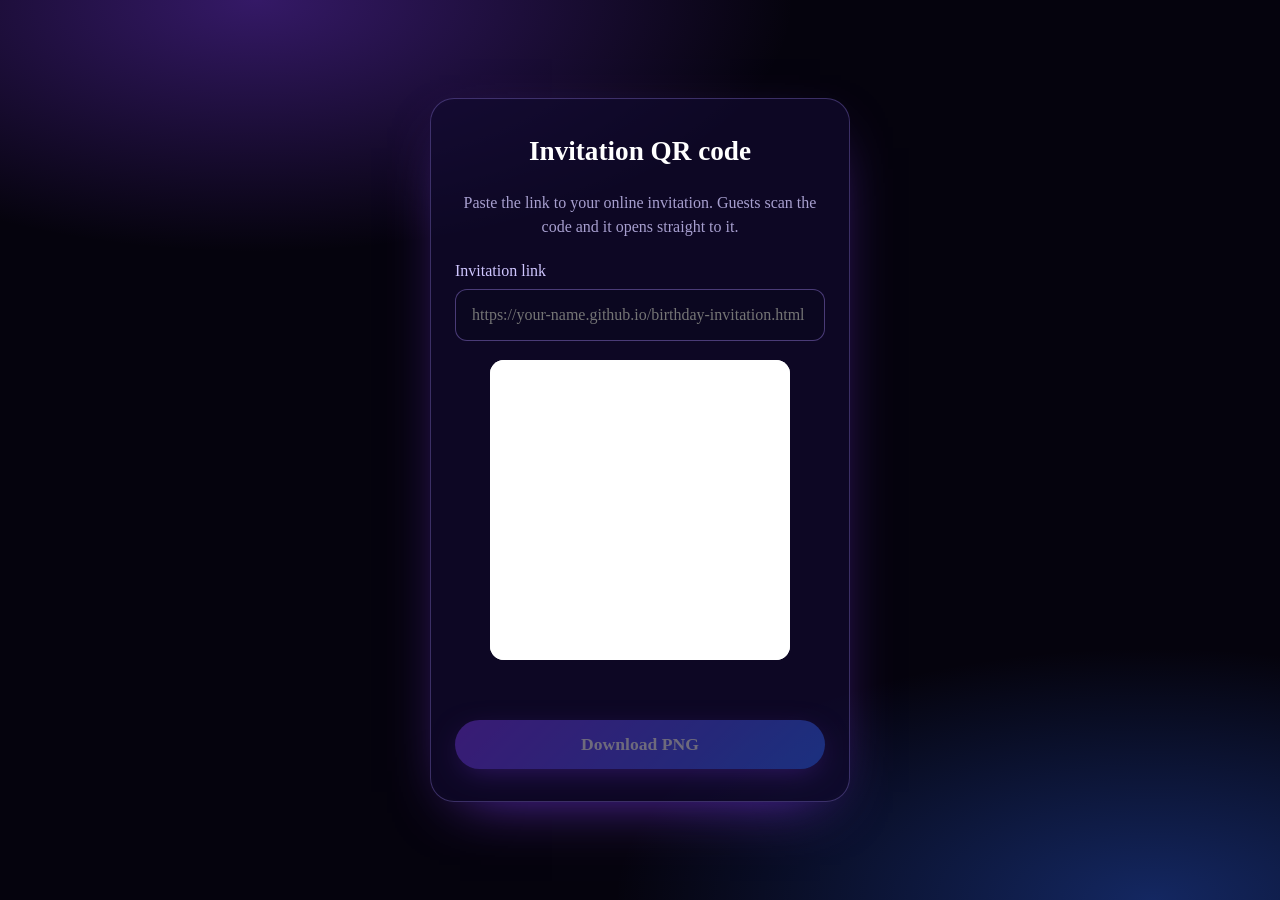
<file: QR.html>
<!DOCTYPE html>
<html lang="en">
<head>
<meta charset="utf-8">
<meta name="viewport" content="width=device-width, initial-scale=1">
<title>Invitation QR code maker</title>
<style>
*{box-sizing:border-box;margin:0;padding:0}
body{min-height:100vh;display:grid;place-items:center;padding:1.5rem;background:radial-gradient(60% 40% at 20% 0%,rgba(124,58,237,.4),transparent 70%),radial-gradient(60% 40% at 90% 100%,rgba(47,107,255,.35),transparent 70%),#05030d;color:#e4dcff;font:500 1.1rem/1.5 Georgia,"Times New Roman",serif;text-align:center}
main{width:min(100%,420px);display:grid;gap:1.2rem;padding:2rem 1.5rem;border-radius:24px;background:rgba(18,11,48,.7);border:1px solid rgba(167,139,250,.3);box-shadow:0 20px 60px -30px rgba(124,58,237,.9)}
h1{font-size:1.7rem;color:#fff;font-weight:600}
p{color:#a79fcf;font-size:1rem}
label{display:grid;gap:.4rem;text-align:left;font-size:1rem;color:#cfc6ff}
input{width:100%;padding:.8rem 1rem;border-radius:12px;border:1px solid rgba(167,139,250,.4);background:#0b0720;color:#fff;font:inherit}
input:focus-visible,button:focus-visible{outline:2px solid #a9c4ff;outline-offset:3px}
canvas{width:min(100%,300px);aspect-ratio:1;margin:0 auto;border-radius:14px;background:#fff;image-rendering:pixelated}
button{padding:.85rem 2rem;border-radius:999px;border:0;color:#fff;font:700 1.1rem Georgia,serif;cursor:pointer;background:linear-gradient(135deg,#7c3aed,#2f6bff);box-shadow:0 8px 30px -8px rgba(124,58,237,.9)}
button:disabled{opacity:.4;cursor:not-allowed}
.err{color:#ffb4c0;min-height:1.4em;font-size:1rem}
</style>
</head>
<body>
<main>
  <h1>Invitation QR code</h1>
  <p>Paste the link to your online invitation. Guests scan the code and it opens straight to it.</p>
  <label>Invitation link
    <input id="url" type="url" inputmode="url" placeholder="https://your-name.github.io/birthday-invitation.html" autocomplete="off">
  </label>
  <canvas id="qr" width="1024" height="1024" aria-label="QR code preview"></canvas>
  <p class="err" id="err" role="status"></p>
  <button id="dl" disabled>Download PNG</button>
</main>

<script>
/* qrcode-generator 1.4.4 (MIT), inlined so this works offline */
//---------------------------------------------------------------------
//
// QR Code Generator for JavaScript
//
// Copyright (c) 2009 Kazuhiko Arase
//
// URL: http://www.d-project.com/
//
// Licensed under the MIT license:
//  http://www.opensource.org/licenses/mit-license.php
//
// The word 'QR Code' is registered trademark of
// DENSO WAVE INCORPORATED
//  http://www.denso-wave.com/qrcode/faqpatent-e.html
//
//---------------------------------------------------------------------

var qrcode = function() {

  //---------------------------------------------------------------------
  // qrcode
  //---------------------------------------------------------------------

  /**
   * qrcode
   * @param typeNumber 1 to 40
   * @param errorCorrectionLevel 'L','M','Q','H'
   */
  var qrcode = function(typeNumber, errorCorrectionLevel) {

    var PAD0 = 0xEC;
    var PAD1 = 0x11;

    var _typeNumber = typeNumber;
    var _errorCorrectionLevel = QRErrorCorrectionLevel[errorCorrectionLevel];
    var _modules = null;
    var _moduleCount = 0;
    var _dataCache = null;
    var _dataList = [];

    var _this = {};

    var makeImpl = function(test, maskPattern) {

      _moduleCount = _typeNumber * 4 + 17;
      _modules = function(moduleCount) {
        var modules = new Array(moduleCount);
        for (var row = 0; row < moduleCount; row += 1) {
          modules[row] = new Array(moduleCount);
          for (var col = 0; col < moduleCount; col += 1) {
            modules[row][col] = null;
          }
        }
        return modules;
      }(_moduleCount);

      setupPositionProbePattern(0, 0);
      setupPositionProbePattern(_moduleCount - 7, 0);
      setupPositionProbePattern(0, _moduleCount - 7);
      setupPositionAdjustPattern();
      setupTimingPattern();
      setupTypeInfo(test, maskPattern);

      if (_typeNumber >= 7) {
        setupTypeNumber(test);
      }

      if (_dataCache == null) {
        _dataCache = createData(_typeNumber, _errorCorrectionLevel, _dataList);
      }

      mapData(_dataCache, maskPattern);
    };

    var setupPositionProbePattern = function(row, col) {

      for (var r = -1; r <= 7; r += 1) {

        if (row + r <= -1 || _moduleCount <= row + r) continue;

        for (var c = -1; c <= 7; c += 1) {

          if (col + c <= -1 || _moduleCount <= col + c) continue;

          if ( (0 <= r && r <= 6 && (c == 0 || c == 6) )
              || (0 <= c && c <= 6 && (r == 0 || r == 6) )
              || (2 <= r && r <= 4 && 2 <= c && c <= 4) ) {
            _modules[row + r][col + c] = true;
          } else {
            _modules[row + r][col + c] = false;
          }
        }
      }
    };

    var getBestMaskPattern = function() {

      var minLostPoint = 0;
      var pattern = 0;

      for (var i = 0; i < 8; i += 1) {

        makeImpl(true, i);

        var lostPoint = QRUtil.getLostPoint(_this);

        if (i == 0 || minLostPoint > lostPoint) {
          minLostPoint = lostPoint;
          pattern = i;
        }
      }

      return pattern;
    };

    var setupTimingPattern = function() {

      for (var r = 8; r < _moduleCount - 8; r += 1) {
        if (_modules[r][6] != null) {
          continue;
        }
        _modules[r][6] = (r % 2 == 0);
      }

      for (var c = 8; c < _moduleCount - 8; c += 1) {
        if (_modules[6][c] != null) {
          continue;
        }
        _modules[6][c] = (c % 2 == 0);
      }
    };

    var setupPositionAdjustPattern = function() {

      var pos = QRUtil.getPatternPosition(_typeNumber);

      for (var i = 0; i < pos.length; i += 1) {

        for (var j = 0; j < pos.length; j += 1) {

          var row = pos[i];
          var col = pos[j];

          if (_modules[row][col] != null) {
            continue;
          }

          for (var r = -2; r <= 2; r += 1) {

            for (var c = -2; c <= 2; c += 1) {

              if (r == -2 || r == 2 || c == -2 || c == 2
                  || (r == 0 && c == 0) ) {
                _modules[row + r][col + c] = true;
              } else {
                _modules[row + r][col + c] = false;
              }
            }
          }
        }
      }
    };

    var setupTypeNumber = function(test) {

      var bits = QRUtil.getBCHTypeNumber(_typeNumber);

      for (var i = 0; i < 18; i += 1) {
        var mod = (!test && ( (bits >> i) & 1) == 1);
        _modules[Math.floor(i / 3)][i % 3 + _moduleCount - 8 - 3] = mod;
      }

      for (var i = 0; i < 18; i += 1) {
        var mod = (!test && ( (bits >> i) & 1) == 1);
        _modules[i % 3 + _moduleCount - 8 - 3][Math.floor(i / 3)] = mod;
      }
    };

    var setupTypeInfo = function(test, maskPattern) {

      var data = (_errorCorrectionLevel << 3) | maskPattern;
      var bits = QRUtil.getBCHTypeInfo(data);

      // vertical
      for (var i = 0; i < 15; i += 1) {

        var mod = (!test && ( (bits >> i) & 1) == 1);

        if (i < 6) {
          _modules[i][8] = mod;
        } else if (i < 8) {
          _modules[i + 1][8] = mod;
        } else {
          _modules[_moduleCount - 15 + i][8] = mod;
        }
      }

      // horizontal
      for (var i = 0; i < 15; i += 1) {

        var mod = (!test && ( (bits >> i) & 1) == 1);

        if (i < 8) {
          _modules[8][_moduleCount - i - 1] = mod;
        } else if (i < 9) {
          _modules[8][15 - i - 1 + 1] = mod;
        } else {
          _modules[8][15 - i - 1] = mod;
        }
      }

      // fixed module
      _modules[_moduleCount - 8][8] = (!test);
    };

    var mapData = function(data, maskPattern) {

      var inc = -1;
      var row = _moduleCount - 1;
      var bitIndex = 7;
      var byteIndex = 0;
      var maskFunc = QRUtil.getMaskFunction(maskPattern);

      for (var col = _moduleCount - 1; col > 0; col -= 2) {

        if (col == 6) col -= 1;

        while (true) {

          for (var c = 0; c < 2; c += 1) {

            if (_modules[row][col - c] == null) {

              var dark = false;

              if (byteIndex < data.length) {
                dark = ( ( (data[byteIndex] >>> bitIndex) & 1) == 1);
              }

              var mask = maskFunc(row, col - c);

              if (mask) {
                dark = !dark;
              }

              _modules[row][col - c] = dark;
              bitIndex -= 1;

              if (bitIndex == -1) {
                byteIndex += 1;
                bitIndex = 7;
              }
            }
          }

          row += inc;

          if (row < 0 || _moduleCount <= row) {
            row -= inc;
            inc = -inc;
            break;
          }
        }
      }
    };

    var createBytes = function(buffer, rsBlocks) {

      var offset = 0;

      var maxDcCount = 0;
      var maxEcCount = 0;

      var dcdata = new Array(rsBlocks.length);
      var ecdata = new Array(rsBlocks.length);

      for (var r = 0; r < rsBlocks.length; r += 1) {

        var dcCount = rsBlocks[r].dataCount;
        var ecCount = rsBlocks[r].totalCount - dcCount;

        maxDcCount = Math.max(maxDcCount, dcCount);
        maxEcCount = Math.max(maxEcCount, ecCount);

        dcdata[r] = new Array(dcCount);

        for (var i = 0; i < dcdata[r].length; i += 1) {
          dcdata[r][i] = 0xff & buffer.getBuffer()[i + offset];
        }
        offset += dcCount;

        var rsPoly = QRUtil.getErrorCorrectPolynomial(ecCount);
        var rawPoly = qrPolynomial(dcdata[r], rsPoly.getLength() - 1);

        var modPoly = rawPoly.mod(rsPoly);
        ecdata[r] = new Array(rsPoly.getLength() - 1);
        for (var i = 0; i < ecdata[r].length; i += 1) {
          var modIndex = i + modPoly.getLength() - ecdata[r].length;
          ecdata[r][i] = (modIndex >= 0)? modPoly.getAt(modIndex) : 0;
        }
      }

      var totalCodeCount = 0;
      for (var i = 0; i < rsBlocks.length; i += 1) {
        totalCodeCount += rsBlocks[i].totalCount;
      }

      var data = new Array(totalCodeCount);
      var index = 0;

      for (var i = 0; i < maxDcCount; i += 1) {
        for (var r = 0; r < rsBlocks.length; r += 1) {
          if (i < dcdata[r].length) {
            data[index] = dcdata[r][i];
            index += 1;
          }
        }
      }

      for (var i = 0; i < maxEcCount; i += 1) {
        for (var r = 0; r < rsBlocks.length; r += 1) {
          if (i < ecdata[r].length) {
            data[index] = ecdata[r][i];
            index += 1;
          }
        }
      }

      return data;
    };

    var createData = function(typeNumber, errorCorrectionLevel, dataList) {

      var rsBlocks = QRRSBlock.getRSBlocks(typeNumber, errorCorrectionLevel);

      var buffer = qrBitBuffer();

      for (var i = 0; i < dataList.length; i += 1) {
        var data = dataList[i];
        buffer.put(data.getMode(), 4);
        buffer.put(data.getLength(), QRUtil.getLengthInBits(data.getMode(), typeNumber) );
        data.write(buffer);
      }

      // calc num max data.
      var totalDataCount = 0;
      for (var i = 0; i < rsBlocks.length; i += 1) {
        totalDataCount += rsBlocks[i].dataCount;
      }

      if (buffer.getLengthInBits() > totalDataCount * 8) {
        throw 'code length overflow. ('
          + buffer.getLengthInBits()
          + '>'
          + totalDataCount * 8
          + ')';
      }

      // end code
      if (buffer.getLengthInBits() + 4 <= totalDataCount * 8) {
        buffer.put(0, 4);
      }

      // padding
      while (buffer.getLengthInBits() % 8 != 0) {
        buffer.putBit(false);
      }

      // padding
      while (true) {

        if (buffer.getLengthInBits() >= totalDataCount * 8) {
          break;
        }
        buffer.put(PAD0, 8);

        if (buffer.getLengthInBits() >= totalDataCount * 8) {
          break;
        }
        buffer.put(PAD1, 8);
      }

      return createBytes(buffer, rsBlocks);
    };

    _this.addData = function(data, mode) {

      mode = mode || 'Byte';

      var newData = null;

      switch(mode) {
      case 'Numeric' :
        newData = qrNumber(data);
        break;
      case 'Alphanumeric' :
        newData = qrAlphaNum(data);
        break;
      case 'Byte' :
        newData = qr8BitByte(data);
        break;
      case 'Kanji' :
        newData = qrKanji(data);
        break;
      default :
        throw 'mode:' + mode;
      }

      _dataList.push(newData);
      _dataCache = null;
    };

    _this.isDark = function(row, col) {
      if (row < 0 || _moduleCount <= row || col < 0 || _moduleCount <= col) {
        throw row + ',' + col;
      }
      return _modules[row][col];
    };

    _this.getModuleCount = function() {
      return _moduleCount;
    };

    _this.make = function() {
      if (_typeNumber < 1) {
        var typeNumber = 1;

        for (; typeNumber < 40; typeNumber++) {
          var rsBlocks = QRRSBlock.getRSBlocks(typeNumber, _errorCorrectionLevel);
          var buffer = qrBitBuffer();

          for (var i = 0; i < _dataList.length; i++) {
            var data = _dataList[i];
            buffer.put(data.getMode(), 4);
            buffer.put(data.getLength(), QRUtil.getLengthInBits(data.getMode(), typeNumber) );
            data.write(buffer);
          }

          var totalDataCount = 0;
          for (var i = 0; i < rsBlocks.length; i++) {
            totalDataCount += rsBlocks[i].dataCount;
          }

          if (buffer.getLengthInBits() <= totalDataCount * 8) {
            break;
          }
        }

        _typeNumber = typeNumber;
      }

      makeImpl(false, getBestMaskPattern() );
    };

    _this.createTableTag = function(cellSize, margin) {

      cellSize = cellSize || 2;
      margin = (typeof margin == 'undefined')? cellSize * 4 : margin;

      var qrHtml = '';

      qrHtml += '<table style="';
      qrHtml += ' border-width: 0px; border-style: none;';
      qrHtml += ' border-collapse: collapse;';
      qrHtml += ' padding: 0px; margin: ' + margin + 'px;';
      qrHtml += '">';
      qrHtml += '<tbody>';

      for (var r = 0; r < _this.getModuleCount(); r += 1) {

        qrHtml += '<tr>';

        for (var c = 0; c < _this.getModuleCount(); c += 1) {
          qrHtml += '<td style="';
          qrHtml += ' border-width: 0px; border-style: none;';
          qrHtml += ' border-collapse: collapse;';
          qrHtml += ' padding: 0px; margin: 0px;';
          qrHtml += ' width: ' + cellSize + 'px;';
          qrHtml += ' height: ' + cellSize + 'px;';
          qrHtml += ' background-color: ';
          qrHtml += _this.isDark(r, c)? '#000000' : '#ffffff';
          qrHtml += ';';
          qrHtml += '"/>';
        }

        qrHtml += '</tr>';
      }

      qrHtml += '</tbody>';
      qrHtml += '</table>';

      return qrHtml;
    };

    _this.createSvgTag = function(cellSize, margin, alt, title) {

      var opts = {};
      if (typeof arguments[0] == 'object') {
        // Called by options.
        opts = arguments[0];
        // overwrite cellSize and margin.
        cellSize = opts.cellSize;
        margin = opts.margin;
        alt = opts.alt;
        title = opts.title;
      }

      cellSize = cellSize || 2;
      margin = (typeof margin == 'undefined')? cellSize * 4 : margin;

      // Compose alt property surrogate
      alt = (typeof alt === 'string') ? {text: alt} : alt || {};
      alt.text = alt.text || null;
      alt.id = (alt.text) ? alt.id || 'qrcode-description' : null;

      // Compose title property surrogate
      title = (typeof title === 'string') ? {text: title} : title || {};
      title.text = title.text || null;
      title.id = (title.text) ? title.id || 'qrcode-title' : null;

      var size = _this.getModuleCount() * cellSize + margin * 2;
      var c, mc, r, mr, qrSvg='', rect;

      rect = 'l' + cellSize + ',0 0,' + cellSize +
        ' -' + cellSize + ',0 0,-' + cellSize + 'z ';

      qrSvg += '<svg version="1.1" xmlns="http://www.w3.org/2000/svg"';
      qrSvg += !opts.scalable ? ' width="' + size + 'px" height="' + size + 'px"' : '';
      qrSvg += ' viewBox="0 0 ' + size + ' ' + size + '" ';
      qrSvg += ' preserveAspectRatio="xMinYMin meet"';
      qrSvg += (title.text || alt.text) ? ' role="img" aria-labelledby="' +
          escapeXml([title.id, alt.id].join(' ').trim() ) + '"' : '';
      qrSvg += '>';
      qrSvg += (title.text) ? '<title id="' + escapeXml(title.id) + '">' +
          escapeXml(title.text) + '</title>' : '';
      qrSvg += (alt.text) ? '<description id="' + escapeXml(alt.id) + '">' +
          escapeXml(alt.text) + '</description>' : '';
      qrSvg += '<rect width="100%" height="100%" fill="white" cx="0" cy="0"/>';
      qrSvg += '<path d="';

      for (r = 0; r < _this.getModuleCount(); r += 1) {
        mr = r * cellSize + margin;
        for (c = 0; c < _this.getModuleCount(); c += 1) {
          if (_this.isDark(r, c) ) {
            mc = c*cellSize+margin;
            qrSvg += 'M' + mc + ',' + mr + rect;
          }
        }
      }

      qrSvg += '" stroke="transparent" fill="black"/>';
      qrSvg += '</svg>';

      return qrSvg;
    };

    _this.createDataURL = function(cellSize, margin) {

      cellSize = cellSize || 2;
      margin = (typeof margin == 'undefined')? cellSize * 4 : margin;

      var size = _this.getModuleCount() * cellSize + margin * 2;
      var min = margin;
      var max = size - margin;

      return createDataURL(size, size, function(x, y) {
        if (min <= x && x < max && min <= y && y < max) {
          var c = Math.floor( (x - min) / cellSize);
          var r = Math.floor( (y - min) / cellSize);
          return _this.isDark(r, c)? 0 : 1;
        } else {
          return 1;
        }
      } );
    };

    _this.createImgTag = function(cellSize, margin, alt) {

      cellSize = cellSize || 2;
      margin = (typeof margin == 'undefined')? cellSize * 4 : margin;

      var size = _this.getModuleCount() * cellSize + margin * 2;

      var img = '';
      img += '<img';
      img += '\u0020src="';
      img += _this.createDataURL(cellSize, margin);
      img += '"';
      img += '\u0020width="';
      img += size;
      img += '"';
      img += '\u0020height="';
      img += size;
      img += '"';
      if (alt) {
        img += '\u0020alt="';
        img += escapeXml(alt);
        img += '"';
      }
      img += '/>';

      return img;
    };

    var escapeXml = function(s) {
      var escaped = '';
      for (var i = 0; i < s.length; i += 1) {
        var c = s.charAt(i);
        switch(c) {
        case '<': escaped += '&lt;'; break;
        case '>': escaped += '&gt;'; break;
        case '&': escaped += '&amp;'; break;
        case '"': escaped += '&quot;'; break;
        default : escaped += c; break;
        }
      }
      return escaped;
    };

    var _createHalfASCII = function(margin) {
      var cellSize = 1;
      margin = (typeof margin == 'undefined')? cellSize * 2 : margin;

      var size = _this.getModuleCount() * cellSize + margin * 2;
      var min = margin;
      var max = size - margin;

      var y, x, r1, r2, p;

      var blocks = {
        '██': '█',
        '█ ': '▀',
        ' █': '▄',
        '  ': ' '
      };

      var blocksLastLineNoMargin = {
        '██': '▀',
        '█ ': '▀',
        ' █': ' ',
        '  ': ' '
      };

      var ascii = '';
      for (y = 0; y < size; y += 2) {
        r1 = Math.floor((y - min) / cellSize);
        r2 = Math.floor((y + 1 - min) / cellSize);
        for (x = 0; x < size; x += 1) {
          p = '█';

          if (min <= x && x < max && min <= y && y < max && _this.isDark(r1, Math.floor((x - min) / cellSize))) {
            p = ' ';
          }

          if (min <= x && x < max && min <= y+1 && y+1 < max && _this.isDark(r2, Math.floor((x - min) / cellSize))) {
            p += ' ';
          }
          else {
            p += '█';
          }

          // Output 2 characters per pixel, to create full square. 1 character per pixels gives only half width of square.
          ascii += (margin < 1 && y+1 >= max) ? blocksLastLineNoMargin[p] : blocks[p];
        }

        ascii += '\n';
      }

      if (size % 2 && margin > 0) {
        return ascii.substring(0, ascii.length - size - 1) + Array(size+1).join('▀');
      }

      return ascii.substring(0, ascii.length-1);
    };

    _this.createASCII = function(cellSize, margin) {
      cellSize = cellSize || 1;

      if (cellSize < 2) {
        return _createHalfASCII(margin);
      }

      cellSize -= 1;
      margin = (typeof margin == 'undefined')? cellSize * 2 : margin;

      var size = _this.getModuleCount() * cellSize + margin * 2;
      var min = margin;
      var max = size - margin;

      var y, x, r, p;

      var white = Array(cellSize+1).join('██');
      var black = Array(cellSize+1).join('  ');

      var ascii = '';
      var line = '';
      for (y = 0; y < size; y += 1) {
        r = Math.floor( (y - min) / cellSize);
        line = '';
        for (x = 0; x < size; x += 1) {
          p = 1;

          if (min <= x && x < max && min <= y && y < max && _this.isDark(r, Math.floor((x - min) / cellSize))) {
            p = 0;
          }

          // Output 2 characters per pixel, to create full square. 1 character per pixels gives only half width of square.
          line += p ? white : black;
        }

        for (r = 0; r < cellSize; r += 1) {
          ascii += line + '\n';
        }
      }

      return ascii.substring(0, ascii.length-1);
    };

    _this.renderTo2dContext = function(context, cellSize) {
      cellSize = cellSize || 2;
      var length = _this.getModuleCount();
      for (var row = 0; row < length; row++) {
        for (var col = 0; col < length; col++) {
          context.fillStyle = _this.isDark(row, col) ? 'black' : 'white';
          context.fillRect(row * cellSize, col * cellSize, cellSize, cellSize);
        }
      }
    }

    return _this;
  };

  //---------------------------------------------------------------------
  // qrcode.stringToBytes
  //---------------------------------------------------------------------

  qrcode.stringToBytesFuncs = {
    'default' : function(s) {
      var bytes = [];
      for (var i = 0; i < s.length; i += 1) {
        var c = s.charCodeAt(i);
        bytes.push(c & 0xff);
      }
      return bytes;
    }
  };

  qrcode.stringToBytes = qrcode.stringToBytesFuncs['default'];

  //---------------------------------------------------------------------
  // qrcode.createStringToBytes
  //---------------------------------------------------------------------

  /**
   * @param unicodeData base64 string of byte array.
   * [16bit Unicode],[16bit Bytes], ...
   * @param numChars
   */
  qrcode.createStringToBytes = function(unicodeData, numChars) {

    // create conversion map.

    var unicodeMap = function() {

      var bin = base64DecodeInputStream(unicodeData);
      var read = function() {
        var b = bin.read();
        if (b == -1) throw 'eof';
        return b;
      };

      var count = 0;
      var unicodeMap = {};
      while (true) {
        var b0 = bin.read();
        if (b0 == -1) break;
        var b1 = read();
        var b2 = read();
        var b3 = read();
        var k = String.fromCharCode( (b0 << 8) | b1);
        var v = (b2 << 8) | b3;
        unicodeMap[k] = v;
        count += 1;
      }
      if (count != numChars) {
        throw count + ' != ' + numChars;
      }

      return unicodeMap;
    }();

    var unknownChar = '?'.charCodeAt(0);

    return function(s) {
      var bytes = [];
      for (var i = 0; i < s.length; i += 1) {
        var c = s.charCodeAt(i);
        if (c < 128) {
          bytes.push(c);
        } else {
          var b = unicodeMap[s.charAt(i)];
          if (typeof b == 'number') {
            if ( (b & 0xff) == b) {
              // 1byte
              bytes.push(b);
            } else {
              // 2bytes
              bytes.push(b >>> 8);
              bytes.push(b & 0xff);
            }
          } else {
            bytes.push(unknownChar);
          }
        }
      }
      return bytes;
    };
  };

  //---------------------------------------------------------------------
  // QRMode
  //---------------------------------------------------------------------

  var QRMode = {
    MODE_NUMBER :    1 << 0,
    MODE_ALPHA_NUM : 1 << 1,
    MODE_8BIT_BYTE : 1 << 2,
    MODE_KANJI :     1 << 3
  };

  //---------------------------------------------------------------------
  // QRErrorCorrectionLevel
  //---------------------------------------------------------------------

  var QRErrorCorrectionLevel = {
    L : 1,
    M : 0,
    Q : 3,
    H : 2
  };

  //---------------------------------------------------------------------
  // QRMaskPattern
  //---------------------------------------------------------------------

  var QRMaskPattern = {
    PATTERN000 : 0,
    PATTERN001 : 1,
    PATTERN010 : 2,
    PATTERN011 : 3,
    PATTERN100 : 4,
    PATTERN101 : 5,
    PATTERN110 : 6,
    PATTERN111 : 7
  };

  //---------------------------------------------------------------------
  // QRUtil
  //---------------------------------------------------------------------

  var QRUtil = function() {

    var PATTERN_POSITION_TABLE = [
      [],
      [6, 18],
      [6, 22],
      [6, 26],
      [6, 30],
      [6, 34],
      [6, 22, 38],
      [6, 24, 42],
      [6, 26, 46],
      [6, 28, 50],
      [6, 30, 54],
      [6, 32, 58],
      [6, 34, 62],
      [6, 26, 46, 66],
      [6, 26, 48, 70],
      [6, 26, 50, 74],
      [6, 30, 54, 78],
      [6, 30, 56, 82],
      [6, 30, 58, 86],
      [6, 34, 62, 90],
      [6, 28, 50, 72, 94],
      [6, 26, 50, 74, 98],
      [6, 30, 54, 78, 102],
      [6, 28, 54, 80, 106],
      [6, 32, 58, 84, 110],
      [6, 30, 58, 86, 114],
      [6, 34, 62, 90, 118],
      [6, 26, 50, 74, 98, 122],
      [6, 30, 54, 78, 102, 126],
      [6, 26, 52, 78, 104, 130],
      [6, 30, 56, 82, 108, 134],
      [6, 34, 60, 86, 112, 138],
      [6, 30, 58, 86, 114, 142],
      [6, 34, 62, 90, 118, 146],
      [6, 30, 54, 78, 102, 126, 150],
      [6, 24, 50, 76, 102, 128, 154],
      [6, 28, 54, 80, 106, 132, 158],
      [6, 32, 58, 84, 110, 136, 162],
      [6, 26, 54, 82, 110, 138, 166],
      [6, 30, 58, 86, 114, 142, 170]
    ];
    var G15 = (1 << 10) | (1 << 8) | (1 << 5) | (1 << 4) | (1 << 2) | (1 << 1) | (1 << 0);
    var G18 = (1 << 12) | (1 << 11) | (1 << 10) | (1 << 9) | (1 << 8) | (1 << 5) | (1 << 2) | (1 << 0);
    var G15_MASK = (1 << 14) | (1 << 12) | (1 << 10) | (1 << 4) | (1 << 1);

    var _this = {};

    var getBCHDigit = function(data) {
      var digit = 0;
      while (data != 0) {
        digit += 1;
        data >>>= 1;
      }
      return digit;
    };

    _this.getBCHTypeInfo = function(data) {
      var d = data << 10;
      while (getBCHDigit(d) - getBCHDigit(G15) >= 0) {
        d ^= (G15 << (getBCHDigit(d) - getBCHDigit(G15) ) );
      }
      return ( (data << 10) | d) ^ G15_MASK;
    };

    _this.getBCHTypeNumber = function(data) {
      var d = data << 12;
      while (getBCHDigit(d) - getBCHDigit(G18) >= 0) {
        d ^= (G18 << (getBCHDigit(d) - getBCHDigit(G18) ) );
      }
      return (data << 12) | d;
    };

    _this.getPatternPosition = function(typeNumber) {
      return PATTERN_POSITION_TABLE[typeNumber - 1];
    };

    _this.getMaskFunction = function(maskPattern) {

      switch (maskPattern) {

      case QRMaskPattern.PATTERN000 :
        return function(i, j) { return (i + j) % 2 == 0; };
      case QRMaskPattern.PATTERN001 :
        return function(i, j) { return i % 2 == 0; };
      case QRMaskPattern.PATTERN010 :
        return function(i, j) { return j % 3 == 0; };
      case QRMaskPattern.PATTERN011 :
        return function(i, j) { return (i + j) % 3 == 0; };
      case QRMaskPattern.PATTERN100 :
        return function(i, j) { return (Math.floor(i / 2) + Math.floor(j / 3) ) % 2 == 0; };
      case QRMaskPattern.PATTERN101 :
        return function(i, j) { return (i * j) % 2 + (i * j) % 3 == 0; };
      case QRMaskPattern.PATTERN110 :
        return function(i, j) { return ( (i * j) % 2 + (i * j) % 3) % 2 == 0; };
      case QRMaskPattern.PATTERN111 :
        return function(i, j) { return ( (i * j) % 3 + (i + j) % 2) % 2 == 0; };

      default :
        throw 'bad maskPattern:' + maskPattern;
      }
    };

    _this.getErrorCorrectPolynomial = function(errorCorrectLength) {
      var a = qrPolynomial([1], 0);
      for (var i = 0; i < errorCorrectLength; i += 1) {
        a = a.multiply(qrPolynomial([1, QRMath.gexp(i)], 0) );
      }
      return a;
    };

    _this.getLengthInBits = function(mode, type) {

      if (1 <= type && type < 10) {

        // 1 - 9

        switch(mode) {
        case QRMode.MODE_NUMBER    : return 10;
        case QRMode.MODE_ALPHA_NUM : return 9;
        case QRMode.MODE_8BIT_BYTE : return 8;
        case QRMode.MODE_KANJI     : return 8;
        default :
          throw 'mode:' + mode;
        }

      } else if (type < 27) {

        // 10 - 26

        switch(mode) {
        case QRMode.MODE_NUMBER    : return 12;
        case QRMode.MODE_ALPHA_NUM : return 11;
        case QRMode.MODE_8BIT_BYTE : return 16;
        case QRMode.MODE_KANJI     : return 10;
        default :
          throw 'mode:' + mode;
        }

      } else if (type < 41) {

        // 27 - 40

        switch(mode) {
        case QRMode.MODE_NUMBER    : return 14;
        case QRMode.MODE_ALPHA_NUM : return 13;
        case QRMode.MODE_8BIT_BYTE : return 16;
        case QRMode.MODE_KANJI     : return 12;
        default :
          throw 'mode:' + mode;
        }

      } else {
        throw 'type:' + type;
      }
    };

    _this.getLostPoint = function(qrcode) {

      var moduleCount = qrcode.getModuleCount();

      var lostPoint = 0;

      // LEVEL1

      for (var row = 0; row < moduleCount; row += 1) {
        for (var col = 0; col < moduleCount; col += 1) {

          var sameCount = 0;
          var dark = qrcode.isDark(row, col);

          for (var r = -1; r <= 1; r += 1) {

            if (row + r < 0 || moduleCount <= row + r) {
              continue;
            }

            for (var c = -1; c <= 1; c += 1) {

              if (col + c < 0 || moduleCount <= col + c) {
                continue;
              }

              if (r == 0 && c == 0) {
                continue;
              }

              if (dark == qrcode.isDark(row + r, col + c) ) {
                sameCount += 1;
              }
            }
          }

          if (sameCount > 5) {
            lostPoint += (3 + sameCount - 5);
          }
        }
      };

      // LEVEL2

      for (var row = 0; row < moduleCount - 1; row += 1) {
        for (var col = 0; col < moduleCount - 1; col += 1) {
          var count = 0;
          if (qrcode.isDark(row, col) ) count += 1;
          if (qrcode.isDark(row + 1, col) ) count += 1;
          if (qrcode.isDark(row, col + 1) ) count += 1;
          if (qrcode.isDark(row + 1, col + 1) ) count += 1;
          if (count == 0 || count == 4) {
            lostPoint += 3;
          }
        }
      }

      // LEVEL3

      for (var row = 0; row < moduleCount; row += 1) {
        for (var col = 0; col < moduleCount - 6; col += 1) {
          if (qrcode.isDark(row, col)
              && !qrcode.isDark(row, col + 1)
              &&  qrcode.isDark(row, col + 2)
              &&  qrcode.isDark(row, col + 3)
              &&  qrcode.isDark(row, col + 4)
              && !qrcode.isDark(row, col + 5)
              &&  qrcode.isDark(row, col + 6) ) {
            lostPoint += 40;
          }
        }
      }

      for (var col = 0; col < moduleCount; col += 1) {
        for (var row = 0; row < moduleCount - 6; row += 1) {
          if (qrcode.isDark(row, col)
              && !qrcode.isDark(row + 1, col)
              &&  qrcode.isDark(row + 2, col)
              &&  qrcode.isDark(row + 3, col)
              &&  qrcode.isDark(row + 4, col)
              && !qrcode.isDark(row + 5, col)
              &&  qrcode.isDark(row + 6, col) ) {
            lostPoint += 40;
          }
        }
      }

      // LEVEL4

      var darkCount = 0;

      for (var col = 0; col < moduleCount; col += 1) {
        for (var row = 0; row < moduleCount; row += 1) {
          if (qrcode.isDark(row, col) ) {
            darkCount += 1;
          }
        }
      }

      var ratio = Math.abs(100 * darkCount / moduleCount / moduleCount - 50) / 5;
      lostPoint += ratio * 10;

      return lostPoint;
    };

    return _this;
  }();

  //---------------------------------------------------------------------
  // QRMath
  //---------------------------------------------------------------------

  var QRMath = function() {

    var EXP_TABLE = new Array(256);
    var LOG_TABLE = new Array(256);

    // initialize tables
    for (var i = 0; i < 8; i += 1) {
      EXP_TABLE[i] = 1 << i;
    }
    for (var i = 8; i < 256; i += 1) {
      EXP_TABLE[i] = EXP_TABLE[i - 4]
        ^ EXP_TABLE[i - 5]
        ^ EXP_TABLE[i - 6]
        ^ EXP_TABLE[i - 8];
    }
    for (var i = 0; i < 255; i += 1) {
      LOG_TABLE[EXP_TABLE[i] ] = i;
    }

    var _this = {};

    _this.glog = function(n) {

      if (n < 1) {
        throw 'glog(' + n + ')';
      }

      return LOG_TABLE[n];
    };

    _this.gexp = function(n) {

      while (n < 0) {
        n += 255;
      }

      while (n >= 256) {
        n -= 255;
      }

      return EXP_TABLE[n];
    };

    return _this;
  }();

  //---------------------------------------------------------------------
  // qrPolynomial
  //---------------------------------------------------------------------

  function qrPolynomial(num, shift) {

    if (typeof num.length == 'undefined') {
      throw num.length + '/' + shift;
    }

    var _num = function() {
      var offset = 0;
      while (offset < num.length && num[offset] == 0) {
        offset += 1;
      }
      var _num = new Array(num.length - offset + shift);
      for (var i = 0; i < num.length - offset; i += 1) {
        _num[i] = num[i + offset];
      }
      return _num;
    }();

    var _this = {};

    _this.getAt = function(index) {
      return _num[index];
    };

    _this.getLength = function() {
      return _num.length;
    };

    _this.multiply = function(e) {

      var num = new Array(_this.getLength() + e.getLength() - 1);

      for (var i = 0; i < _this.getLength(); i += 1) {
        for (var j = 0; j < e.getLength(); j += 1) {
          num[i + j] ^= QRMath.gexp(QRMath.glog(_this.getAt(i) ) + QRMath.glog(e.getAt(j) ) );
        }
      }

      return qrPolynomial(num, 0);
    };

    _this.mod = function(e) {

      if (_this.getLength() - e.getLength() < 0) {
        return _this;
      }

      var ratio = QRMath.glog(_this.getAt(0) ) - QRMath.glog(e.getAt(0) );

      var num = new Array(_this.getLength() );
      for (var i = 0; i < _this.getLength(); i += 1) {
        num[i] = _this.getAt(i);
      }

      for (var i = 0; i < e.getLength(); i += 1) {
        num[i] ^= QRMath.gexp(QRMath.glog(e.getAt(i) ) + ratio);
      }

      // recursive call
      return qrPolynomial(num, 0).mod(e);
    };

    return _this;
  };

  //---------------------------------------------------------------------
  // QRRSBlock
  //---------------------------------------------------------------------

  var QRRSBlock = function() {

    var RS_BLOCK_TABLE = [

      // L
      // M
      // Q
      // H

      // 1
      [1, 26, 19],
      [1, 26, 16],
      [1, 26, 13],
      [1, 26, 9],

      // 2
      [1, 44, 34],
      [1, 44, 28],
      [1, 44, 22],
      [1, 44, 16],

      // 3
      [1, 70, 55],
      [1, 70, 44],
      [2, 35, 17],
      [2, 35, 13],

      // 4
      [1, 100, 80],
      [2, 50, 32],
      [2, 50, 24],
      [4, 25, 9],

      // 5
      [1, 134, 108],
      [2, 67, 43],
      [2, 33, 15, 2, 34, 16],
      [2, 33, 11, 2, 34, 12],

      // 6
      [2, 86, 68],
      [4, 43, 27],
      [4, 43, 19],
      [4, 43, 15],

      // 7
      [2, 98, 78],
      [4, 49, 31],
      [2, 32, 14, 4, 33, 15],
      [4, 39, 13, 1, 40, 14],

      // 8
      [2, 121, 97],
      [2, 60, 38, 2, 61, 39],
      [4, 40, 18, 2, 41, 19],
      [4, 40, 14, 2, 41, 15],

      // 9
      [2, 146, 116],
      [3, 58, 36, 2, 59, 37],
      [4, 36, 16, 4, 37, 17],
      [4, 36, 12, 4, 37, 13],

      // 10
      [2, 86, 68, 2, 87, 69],
      [4, 69, 43, 1, 70, 44],
      [6, 43, 19, 2, 44, 20],
      [6, 43, 15, 2, 44, 16],

      // 11
      [4, 101, 81],
      [1, 80, 50, 4, 81, 51],
      [4, 50, 22, 4, 51, 23],
      [3, 36, 12, 8, 37, 13],

      // 12
      [2, 116, 92, 2, 117, 93],
      [6, 58, 36, 2, 59, 37],
      [4, 46, 20, 6, 47, 21],
      [7, 42, 14, 4, 43, 15],

      // 13
      [4, 133, 107],
      [8, 59, 37, 1, 60, 38],
      [8, 44, 20, 4, 45, 21],
      [12, 33, 11, 4, 34, 12],

      // 14
      [3, 145, 115, 1, 146, 116],
      [4, 64, 40, 5, 65, 41],
      [11, 36, 16, 5, 37, 17],
      [11, 36, 12, 5, 37, 13],

      // 15
      [5, 109, 87, 1, 110, 88],
      [5, 65, 41, 5, 66, 42],
      [5, 54, 24, 7, 55, 25],
      [11, 36, 12, 7, 37, 13],

      // 16
      [5, 122, 98, 1, 123, 99],
      [7, 73, 45, 3, 74, 46],
      [15, 43, 19, 2, 44, 20],
      [3, 45, 15, 13, 46, 16],

      // 17
      [1, 135, 107, 5, 136, 108],
      [10, 74, 46, 1, 75, 47],
      [1, 50, 22, 15, 51, 23],
      [2, 42, 14, 17, 43, 15],

      // 18
      [5, 150, 120, 1, 151, 121],
      [9, 69, 43, 4, 70, 44],
      [17, 50, 22, 1, 51, 23],
      [2, 42, 14, 19, 43, 15],

      // 19
      [3, 141, 113, 4, 142, 114],
      [3, 70, 44, 11, 71, 45],
      [17, 47, 21, 4, 48, 22],
      [9, 39, 13, 16, 40, 14],

      // 20
      [3, 135, 107, 5, 136, 108],
      [3, 67, 41, 13, 68, 42],
      [15, 54, 24, 5, 55, 25],
      [15, 43, 15, 10, 44, 16],

      // 21
      [4, 144, 116, 4, 145, 117],
      [17, 68, 42],
      [17, 50, 22, 6, 51, 23],
      [19, 46, 16, 6, 47, 17],

      // 22
      [2, 139, 111, 7, 140, 112],
      [17, 74, 46],
      [7, 54, 24, 16, 55, 25],
      [34, 37, 13],

      // 23
      [4, 151, 121, 5, 152, 122],
      [4, 75, 47, 14, 76, 48],
      [11, 54, 24, 14, 55, 25],
      [16, 45, 15, 14, 46, 16],

      // 24
      [6, 147, 117, 4, 148, 118],
      [6, 73, 45, 14, 74, 46],
      [11, 54, 24, 16, 55, 25],
      [30, 46, 16, 2, 47, 17],

      // 25
      [8, 132, 106, 4, 133, 107],
      [8, 75, 47, 13, 76, 48],
      [7, 54, 24, 22, 55, 25],
      [22, 45, 15, 13, 46, 16],

      // 26
      [10, 142, 114, 2, 143, 115],
      [19, 74, 46, 4, 75, 47],
      [28, 50, 22, 6, 51, 23],
      [33, 46, 16, 4, 47, 17],

      // 27
      [8, 152, 122, 4, 153, 123],
      [22, 73, 45, 3, 74, 46],
      [8, 53, 23, 26, 54, 24],
      [12, 45, 15, 28, 46, 16],

      // 28
      [3, 147, 117, 10, 148, 118],
      [3, 73, 45, 23, 74, 46],
      [4, 54, 24, 31, 55, 25],
      [11, 45, 15, 31, 46, 16],

      // 29
      [7, 146, 116, 7, 147, 117],
      [21, 73, 45, 7, 74, 46],
      [1, 53, 23, 37, 54, 24],
      [19, 45, 15, 26, 46, 16],

      // 30
      [5, 145, 115, 10, 146, 116],
      [19, 75, 47, 10, 76, 48],
      [15, 54, 24, 25, 55, 25],
      [23, 45, 15, 25, 46, 16],

      // 31
      [13, 145, 115, 3, 146, 116],
      [2, 74, 46, 29, 75, 47],
      [42, 54, 24, 1, 55, 25],
      [23, 45, 15, 28, 46, 16],

      // 32
      [17, 145, 115],
      [10, 74, 46, 23, 75, 47],
      [10, 54, 24, 35, 55, 25],
      [19, 45, 15, 35, 46, 16],

      // 33
      [17, 145, 115, 1, 146, 116],
      [14, 74, 46, 21, 75, 47],
      [29, 54, 24, 19, 55, 25],
      [11, 45, 15, 46, 46, 16],

      // 34
      [13, 145, 115, 6, 146, 116],
      [14, 74, 46, 23, 75, 47],
      [44, 54, 24, 7, 55, 25],
      [59, 46, 16, 1, 47, 17],

      // 35
      [12, 151, 121, 7, 152, 122],
      [12, 75, 47, 26, 76, 48],
      [39, 54, 24, 14, 55, 25],
      [22, 45, 15, 41, 46, 16],

      // 36
      [6, 151, 121, 14, 152, 122],
      [6, 75, 47, 34, 76, 48],
      [46, 54, 24, 10, 55, 25],
      [2, 45, 15, 64, 46, 16],

      // 37
      [17, 152, 122, 4, 153, 123],
      [29, 74, 46, 14, 75, 47],
      [49, 54, 24, 10, 55, 25],
      [24, 45, 15, 46, 46, 16],

      // 38
      [4, 152, 122, 18, 153, 123],
      [13, 74, 46, 32, 75, 47],
      [48, 54, 24, 14, 55, 25],
      [42, 45, 15, 32, 46, 16],

      // 39
      [20, 147, 117, 4, 148, 118],
      [40, 75, 47, 7, 76, 48],
      [43, 54, 24, 22, 55, 25],
      [10, 45, 15, 67, 46, 16],

      // 40
      [19, 148, 118, 6, 149, 119],
      [18, 75, 47, 31, 76, 48],
      [34, 54, 24, 34, 55, 25],
      [20, 45, 15, 61, 46, 16]
    ];

    var qrRSBlock = function(totalCount, dataCount) {
      var _this = {};
      _this.totalCount = totalCount;
      _this.dataCount = dataCount;
      return _this;
    };

    var _this = {};

    var getRsBlockTable = function(typeNumber, errorCorrectionLevel) {

      switch(errorCorrectionLevel) {
      case QRErrorCorrectionLevel.L :
        return RS_BLOCK_TABLE[(typeNumber - 1) * 4 + 0];
      case QRErrorCorrectionLevel.M :
        return RS_BLOCK_TABLE[(typeNumber - 1) * 4 + 1];
      case QRErrorCorrectionLevel.Q :
        return RS_BLOCK_TABLE[(typeNumber - 1) * 4 + 2];
      case QRErrorCorrectionLevel.H :
        return RS_BLOCK_TABLE[(typeNumber - 1) * 4 + 3];
      default :
        return undefined;
      }
    };

    _this.getRSBlocks = function(typeNumber, errorCorrectionLevel) {

      var rsBlock = getRsBlockTable(typeNumber, errorCorrectionLevel);

      if (typeof rsBlock == 'undefined') {
        throw 'bad rs block @ typeNumber:' + typeNumber +
            '/errorCorrectionLevel:' + errorCorrectionLevel;
      }

      var length = rsBlock.length / 3;

      var list = [];

      for (var i = 0; i < length; i += 1) {

        var count = rsBlock[i * 3 + 0];
        var totalCount = rsBlock[i * 3 + 1];
        var dataCount = rsBlock[i * 3 + 2];

        for (var j = 0; j < count; j += 1) {
          list.push(qrRSBlock(totalCount, dataCount) );
        }
      }

      return list;
    };

    return _this;
  }();

  //---------------------------------------------------------------------
  // qrBitBuffer
  //---------------------------------------------------------------------

  var qrBitBuffer = function() {

    var _buffer = [];
    var _length = 0;

    var _this = {};

    _this.getBuffer = function() {
      return _buffer;
    };

    _this.getAt = function(index) {
      var bufIndex = Math.floor(index / 8);
      return ( (_buffer[bufIndex] >>> (7 - index % 8) ) & 1) == 1;
    };

    _this.put = function(num, length) {
      for (var i = 0; i < length; i += 1) {
        _this.putBit( ( (num >>> (length - i - 1) ) & 1) == 1);
      }
    };

    _this.getLengthInBits = function() {
      return _length;
    };

    _this.putBit = function(bit) {

      var bufIndex = Math.floor(_length / 8);
      if (_buffer.length <= bufIndex) {
        _buffer.push(0);
      }

      if (bit) {
        _buffer[bufIndex] |= (0x80 >>> (_length % 8) );
      }

      _length += 1;
    };

    return _this;
  };

  //---------------------------------------------------------------------
  // qrNumber
  //---------------------------------------------------------------------

  var qrNumber = function(data) {

    var _mode = QRMode.MODE_NUMBER;
    var _data = data;

    var _this = {};

    _this.getMode = function() {
      return _mode;
    };

    _this.getLength = function(buffer) {
      return _data.length;
    };

    _this.write = function(buffer) {

      var data = _data;

      var i = 0;

      while (i + 2 < data.length) {
        buffer.put(strToNum(data.substring(i, i + 3) ), 10);
        i += 3;
      }

      if (i < data.length) {
        if (data.length - i == 1) {
          buffer.put(strToNum(data.substring(i, i + 1) ), 4);
        } else if (data.length - i == 2) {
          buffer.put(strToNum(data.substring(i, i + 2) ), 7);
        }
      }
    };

    var strToNum = function(s) {
      var num = 0;
      for (var i = 0; i < s.length; i += 1) {
        num = num * 10 + chatToNum(s.charAt(i) );
      }
      return num;
    };

    var chatToNum = function(c) {
      if ('0' <= c && c <= '9') {
        return c.charCodeAt(0) - '0'.charCodeAt(0);
      }
      throw 'illegal char :' + c;
    };

    return _this;
  };

  //---------------------------------------------------------------------
  // qrAlphaNum
  //---------------------------------------------------------------------

  var qrAlphaNum = function(data) {

    var _mode = QRMode.MODE_ALPHA_NUM;
    var _data = data;

    var _this = {};

    _this.getMode = function() {
      return _mode;
    };

    _this.getLength = function(buffer) {
      return _data.length;
    };

    _this.write = function(buffer) {

      var s = _data;

      var i = 0;

      while (i + 1 < s.length) {
        buffer.put(
          getCode(s.charAt(i) ) * 45 +
          getCode(s.charAt(i + 1) ), 11);
        i += 2;
      }

      if (i < s.length) {
        buffer.put(getCode(s.charAt(i) ), 6);
      }
    };

    var getCode = function(c) {

      if ('0' <= c && c <= '9') {
        return c.charCodeAt(0) - '0'.charCodeAt(0);
      } else if ('A' <= c && c <= 'Z') {
        return c.charCodeAt(0) - 'A'.charCodeAt(0) + 10;
      } else {
        switch (c) {
        case ' ' : return 36;
        case '$' : return 37;
        case '%' : return 38;
        case '*' : return 39;
        case '+' : return 40;
        case '-' : return 41;
        case '.' : return 42;
        case '/' : return 43;
        case ':' : return 44;
        default :
          throw 'illegal char :' + c;
        }
      }
    };

    return _this;
  };

  //---------------------------------------------------------------------
  // qr8BitByte
  //---------------------------------------------------------------------

  var qr8BitByte = function(data) {

    var _mode = QRMode.MODE_8BIT_BYTE;
    var _data = data;
    var _bytes = qrcode.stringToBytes(data);

    var _this = {};

    _this.getMode = function() {
      return _mode;
    };

    _this.getLength = function(buffer) {
      return _bytes.length;
    };

    _this.write = function(buffer) {
      for (var i = 0; i < _bytes.length; i += 1) {
        buffer.put(_bytes[i], 8);
      }
    };

    return _this;
  };

  //---------------------------------------------------------------------
  // qrKanji
  //---------------------------------------------------------------------

  var qrKanji = function(data) {

    var _mode = QRMode.MODE_KANJI;
    var _data = data;

    var stringToBytes = qrcode.stringToBytesFuncs['SJIS'];
    if (!stringToBytes) {
      throw 'sjis not supported.';
    }
    !function(c, code) {
      // self test for sjis support.
      var test = stringToBytes(c);
      if (test.length != 2 || ( (test[0] << 8) | test[1]) != code) {
        throw 'sjis not supported.';
      }
    }('\u53cb', 0x9746);

    var _bytes = stringToBytes(data);

    var _this = {};

    _this.getMode = function() {
      return _mode;
    };

    _this.getLength = function(buffer) {
      return ~~(_bytes.length / 2);
    };

    _this.write = function(buffer) {

      var data = _bytes;

      var i = 0;

      while (i + 1 < data.length) {

        var c = ( (0xff & data[i]) << 8) | (0xff & data[i + 1]);

        if (0x8140 <= c && c <= 0x9FFC) {
          c -= 0x8140;
        } else if (0xE040 <= c && c <= 0xEBBF) {
          c -= 0xC140;
        } else {
          throw 'illegal char at ' + (i + 1) + '/' + c;
        }

        c = ( (c >>> 8) & 0xff) * 0xC0 + (c & 0xff);

        buffer.put(c, 13);

        i += 2;
      }

      if (i < data.length) {
        throw 'illegal char at ' + (i + 1);
      }
    };

    return _this;
  };

  //=====================================================================
  // GIF Support etc.
  //

  //---------------------------------------------------------------------
  // byteArrayOutputStream
  //---------------------------------------------------------------------

  var byteArrayOutputStream = function() {

    var _bytes = [];

    var _this = {};

    _this.writeByte = function(b) {
      _bytes.push(b & 0xff);
    };

    _this.writeShort = function(i) {
      _this.writeByte(i);
      _this.writeByte(i >>> 8);
    };

    _this.writeBytes = function(b, off, len) {
      off = off || 0;
      len = len || b.length;
      for (var i = 0; i < len; i += 1) {
        _this.writeByte(b[i + off]);
      }
    };

    _this.writeString = function(s) {
      for (var i = 0; i < s.length; i += 1) {
        _this.writeByte(s.charCodeAt(i) );
      }
    };

    _this.toByteArray = function() {
      return _bytes;
    };

    _this.toString = function() {
      var s = '';
      s += '[';
      for (var i = 0; i < _bytes.length; i += 1) {
        if (i > 0) {
          s += ',';
        }
        s += _bytes[i];
      }
      s += ']';
      return s;
    };

    return _this;
  };

  //---------------------------------------------------------------------
  // base64EncodeOutputStream
  //---------------------------------------------------------------------

  var base64EncodeOutputStream = function() {

    var _buffer = 0;
    var _buflen = 0;
    var _length = 0;
    var _base64 = '';

    var _this = {};

    var writeEncoded = function(b) {
      _base64 += String.fromCharCode(encode(b & 0x3f) );
    };

    var encode = function(n) {
      if (n < 0) {
        // error.
      } else if (n < 26) {
        return 0x41 + n;
      } else if (n < 52) {
        return 0x61 + (n - 26);
      } else if (n < 62) {
        return 0x30 + (n - 52);
      } else if (n == 62) {
        return 0x2b;
      } else if (n == 63) {
        return 0x2f;
      }
      throw 'n:' + n;
    };

    _this.writeByte = function(n) {

      _buffer = (_buffer << 8) | (n & 0xff);
      _buflen += 8;
      _length += 1;

      while (_buflen >= 6) {
        writeEncoded(_buffer >>> (_buflen - 6) );
        _buflen -= 6;
      }
    };

    _this.flush = function() {

      if (_buflen > 0) {
        writeEncoded(_buffer << (6 - _buflen) );
        _buffer = 0;
        _buflen = 0;
      }

      if (_length % 3 != 0) {
        // padding
        var padlen = 3 - _length % 3;
        for (var i = 0; i < padlen; i += 1) {
          _base64 += '=';
        }
      }
    };

    _this.toString = function() {
      return _base64;
    };

    return _this;
  };

  //---------------------------------------------------------------------
  // base64DecodeInputStream
  //---------------------------------------------------------------------

  var base64DecodeInputStream = function(str) {

    var _str = str;
    var _pos = 0;
    var _buffer = 0;
    var _buflen = 0;

    var _this = {};

    _this.read = function() {

      while (_buflen < 8) {

        if (_pos >= _str.length) {
          if (_buflen == 0) {
            return -1;
          }
          throw 'unexpected end of file./' + _buflen;
        }

        var c = _str.charAt(_pos);
        _pos += 1;

        if (c == '=') {
          _buflen = 0;
          return -1;
        } else if (c.match(/^\s$/) ) {
          // ignore if whitespace.
          continue;
        }

        _buffer = (_buffer << 6) | decode(c.charCodeAt(0) );
        _buflen += 6;
      }

      var n = (_buffer >>> (_buflen - 8) ) & 0xff;
      _buflen -= 8;
      return n;
    };

    var decode = function(c) {
      if (0x41 <= c && c <= 0x5a) {
        return c - 0x41;
      } else if (0x61 <= c && c <= 0x7a) {
        return c - 0x61 + 26;
      } else if (0x30 <= c && c <= 0x39) {
        return c - 0x30 + 52;
      } else if (c == 0x2b) {
        return 62;
      } else if (c == 0x2f) {
        return 63;
      } else {
        throw 'c:' + c;
      }
    };

    return _this;
  };

  //---------------------------------------------------------------------
  // gifImage (B/W)
  //---------------------------------------------------------------------

  var gifImage = function(width, height) {

    var _width = width;
    var _height = height;
    var _data = new Array(width * height);

    var _this = {};

    _this.setPixel = function(x, y, pixel) {
      _data[y * _width + x] = pixel;
    };

    _this.write = function(out) {

      //---------------------------------
      // GIF Signature

      out.writeString('GIF87a');

      //---------------------------------
      // Screen Descriptor

      out.writeShort(_width);
      out.writeShort(_height);

      out.writeByte(0x80); // 2bit
      out.writeByte(0);
      out.writeByte(0);

      //---------------------------------
      // Global Color Map

      // black
      out.writeByte(0x00);
      out.writeByte(0x00);
      out.writeByte(0x00);

      // white
      out.writeByte(0xff);
      out.writeByte(0xff);
      out.writeByte(0xff);

      //---------------------------------
      // Image Descriptor

      out.writeString(',');
      out.writeShort(0);
      out.writeShort(0);
      out.writeShort(_width);
      out.writeShort(_height);
      out.writeByte(0);

      //---------------------------------
      // Local Color Map

      //---------------------------------
      // Raster Data

      var lzwMinCodeSize = 2;
      var raster = getLZWRaster(lzwMinCodeSize);

      out.writeByte(lzwMinCodeSize);

      var offset = 0;

      while (raster.length - offset > 255) {
        out.writeByte(255);
        out.writeBytes(raster, offset, 255);
        offset += 255;
      }

      out.writeByte(raster.length - offset);
      out.writeBytes(raster, offset, raster.length - offset);
      out.writeByte(0x00);

      //---------------------------------
      // GIF Terminator
      out.writeString(';');
    };

    var bitOutputStream = function(out) {

      var _out = out;
      var _bitLength = 0;
      var _bitBuffer = 0;

      var _this = {};

      _this.write = function(data, length) {

        if ( (data >>> length) != 0) {
          throw 'length over';
        }

        while (_bitLength + length >= 8) {
          _out.writeByte(0xff & ( (data << _bitLength) | _bitBuffer) );
          length -= (8 - _bitLength);
          data >>>= (8 - _bitLength);
          _bitBuffer = 0;
          _bitLength = 0;
        }

        _bitBuffer = (data << _bitLength) | _bitBuffer;
        _bitLength = _bitLength + length;
      };

      _this.flush = function() {
        if (_bitLength > 0) {
          _out.writeByte(_bitBuffer);
        }
      };

      return _this;
    };

    var getLZWRaster = function(lzwMinCodeSize) {

      var clearCode = 1 << lzwMinCodeSize;
      var endCode = (1 << lzwMinCodeSize) + 1;
      var bitLength = lzwMinCodeSize + 1;

      // Setup LZWTable
      var table = lzwTable();

      for (var i = 0; i < clearCode; i += 1) {
        table.add(String.fromCharCode(i) );
      }
      table.add(String.fromCharCode(clearCode) );
      table.add(String.fromCharCode(endCode) );

      var byteOut = byteArrayOutputStream();
      var bitOut = bitOutputStream(byteOut);

      // clear code
      bitOut.write(clearCode, bitLength);

      var dataIndex = 0;

      var s = String.fromCharCode(_data[dataIndex]);
      dataIndex += 1;

      while (dataIndex < _data.length) {

        var c = String.fromCharCode(_data[dataIndex]);
        dataIndex += 1;

        if (table.contains(s + c) ) {

          s = s + c;

        } else {

          bitOut.write(table.indexOf(s), bitLength);

          if (table.size() < 0xfff) {

            if (table.size() == (1 << bitLength) ) {
              bitLength += 1;
            }

            table.add(s + c);
          }

          s = c;
        }
      }

      bitOut.write(table.indexOf(s), bitLength);

      // end code
      bitOut.write(endCode, bitLength);

      bitOut.flush();

      return byteOut.toByteArray();
    };

    var lzwTable = function() {

      var _map = {};
      var _size = 0;

      var _this = {};

      _this.add = function(key) {
        if (_this.contains(key) ) {
          throw 'dup key:' + key;
        }
        _map[key] = _size;
        _size += 1;
      };

      _this.size = function() {
        return _size;
      };

      _this.indexOf = function(key) {
        return _map[key];
      };

      _this.contains = function(key) {
        return typeof _map[key] != 'undefined';
      };

      return _this;
    };

    return _this;
  };

  var createDataURL = function(width, height, getPixel) {
    var gif = gifImage(width, height);
    for (var y = 0; y < height; y += 1) {
      for (var x = 0; x < width; x += 1) {
        gif.setPixel(x, y, getPixel(x, y) );
      }
    }

    var b = byteArrayOutputStream();
    gif.write(b);

    var base64 = base64EncodeOutputStream();
    var bytes = b.toByteArray();
    for (var i = 0; i < bytes.length; i += 1) {
      base64.writeByte(bytes[i]);
    }
    base64.flush();

    return 'data:image/gif;base64,' + base64;
  };

  //---------------------------------------------------------------------
  // returns qrcode function.

  return qrcode;
}();

// multibyte support
!function() {

  qrcode.stringToBytesFuncs['UTF-8'] = function(s) {
    // http://stackoverflow.com/questions/18729405/how-to-convert-utf8-string-to-byte-array
    function toUTF8Array(str) {
      var utf8 = [];
      for (var i=0; i < str.length; i++) {
        var charcode = str.charCodeAt(i);
        if (charcode < 0x80) utf8.push(charcode);
        else if (charcode < 0x800) {
          utf8.push(0xc0 | (charcode >> 6),
              0x80 | (charcode & 0x3f));
        }
        else if (charcode < 0xd800 || charcode >= 0xe000) {
          utf8.push(0xe0 | (charcode >> 12),
              0x80 | ((charcode>>6) & 0x3f),
              0x80 | (charcode & 0x3f));
        }
        // surrogate pair
        else {
          i++;
          // UTF-16 encodes 0x10000-0x10FFFF by
          // subtracting 0x10000 and splitting the
          // 20 bits of 0x0-0xFFFFF into two halves
          charcode = 0x10000 + (((charcode & 0x3ff)<<10)
            | (str.charCodeAt(i) & 0x3ff));
          utf8.push(0xf0 | (charcode >>18),
              0x80 | ((charcode>>12) & 0x3f),
              0x80 | ((charcode>>6) & 0x3f),
              0x80 | (charcode & 0x3f));
        }
      }
      return utf8;
    }
    return toUTF8Array(s);
  };

}();

(function (factory) {
  if (typeof define === 'function' && define.amd) {
      define([], factory);
  } else if (typeof exports === 'object') {
      module.exports = factory();
  }
}(function () {
    return qrcode;
}));

</script>
<script>
const $ = id => document.getElementById(id);
const cv = $("qr"), ctx = cv.getContext("2d");

function draw(text){
  const qr = qrcode(0, "M"); qr.addData(text); qr.make();
  const n = qr.getModuleCount(), quiet = 4, cell = Math.floor(cv.width / (n + quiet * 2));
  const size = cell * (n + quiet * 2), off = Math.floor((cv.width - size) / 2);
  ctx.fillStyle = "#fff"; ctx.fillRect(0, 0, cv.width, cv.height);
  ctx.fillStyle = "#1b0f4d";
  for (let r = 0; r < n; r++) for (let c = 0; c < n; c++)
    if (qr.isDark(r, c)) ctx.fillRect(off + (c + quiet) * cell, off + (r + quiet) * cell, cell, cell);
}
function update(){
  const v = $("url").value.trim();
  $("err").textContent = "";
  if (!v){ ctx.fillStyle = "#fff"; ctx.fillRect(0, 0, cv.width, cv.height); $("dl").disabled = true; return; }
  if (!/^https?:\/\/.+\..+/i.test(v)){ $("err").textContent = "Start the link with https://"; $("dl").disabled = true; return; }
  try { draw(v); $("dl").disabled = false; }
  catch (e){ $("err").textContent = "That link is too long for a QR code. Try a shorter link."; $("dl").disabled = true; }
}
$("url").addEventListener("input", update);
$("dl").addEventListener("click", () => {
  const a = document.createElement("a");
  a.download = "invitation-qr.png"; a.href = cv.toDataURL("image/png"); a.click();
});
update();
</script>
</body>
</html>
</file>
